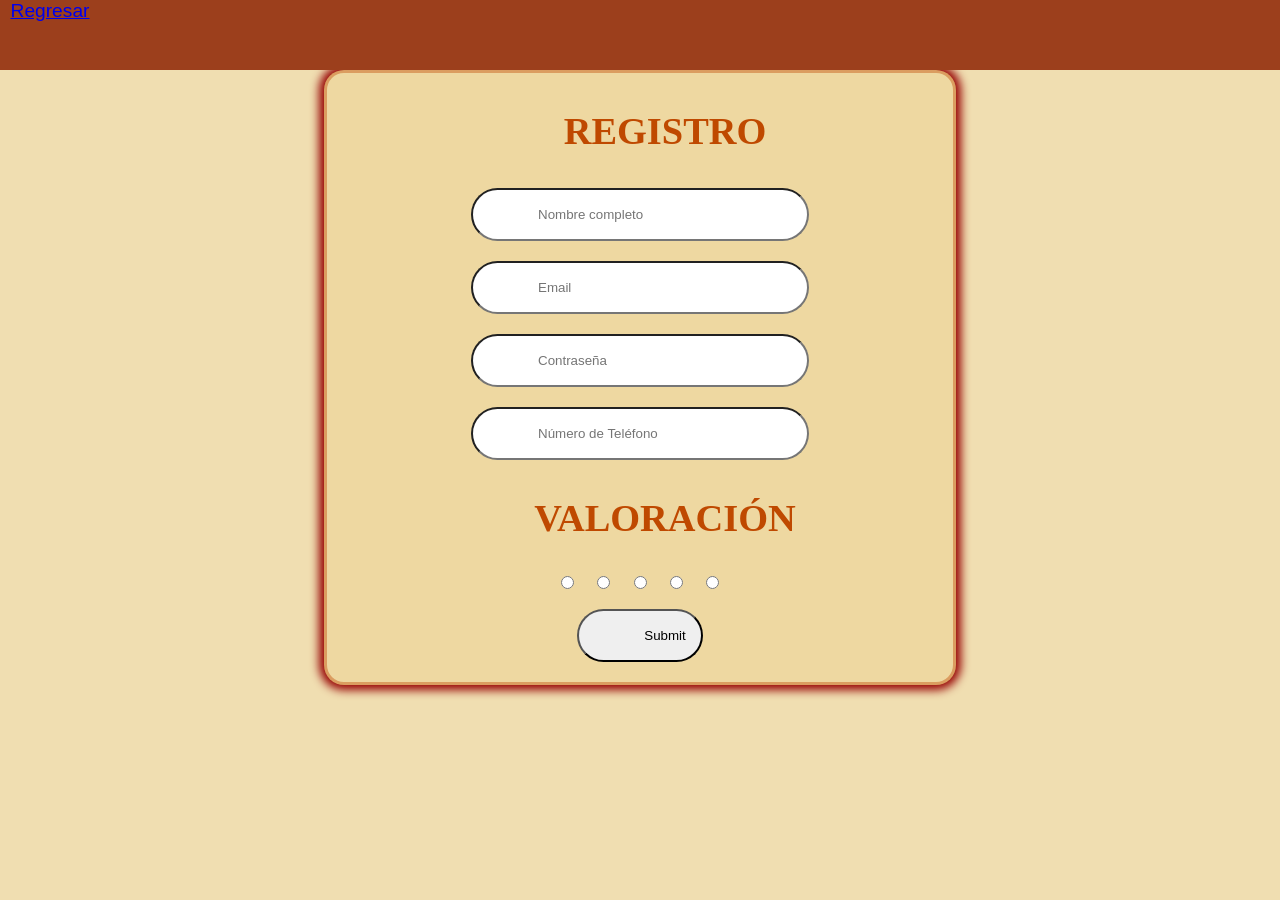
<file: AAFORMULARIO.html>
<!DOCTYPE html>
<html>
    <head>
        <title>REGISTRO</title>
        <link rel="stylesheet" href="estilo copy.css">
        <link rel="preconnect" href="https://fonts.googleapis.com">
        <link rel="preconnect" href="https://fonts.gstatic.com" crossorigin>
        <link href="https://fonts.googleapis.com/css2?family=Luxurious+Roman&display=swap" rel="stylesheet">

    </head>

    <BODY>


        

        <div class="contfor">
            <h1 class="registro">REGISTRO</h1>
        <form>

            <input class="formulario" type="text" placeholder="Nombre completo"><br>
            <input class="formulario" type="email" placeholder="Email"> <br>
            <input class="formulario" type="password" required minlength="6" placeholder="Contraseña"> <br>
           <input class="formulario" type="tel" placeholder="Número de Teléfono">
                                    
       

         </form>  

         
         <h1 class="registro">VALORACIÓN</h1>

         
            <form>
            <span>
            <input class="cal" type="radio">  <input class="cal" type="radio"> <input class="cal" type="radio"> <input class="cal" type="radio"> <input class="cal" type="radio">
            </span>
            <br><input class="submit" type="submit">
            </form>
        </div>


                <div class="barraSuperior">

                    <div class="barracont inicio text">
                        <a href="index.html">Regresar</a>
                    </div>

                  


                </div>





    </BODY>
</file>
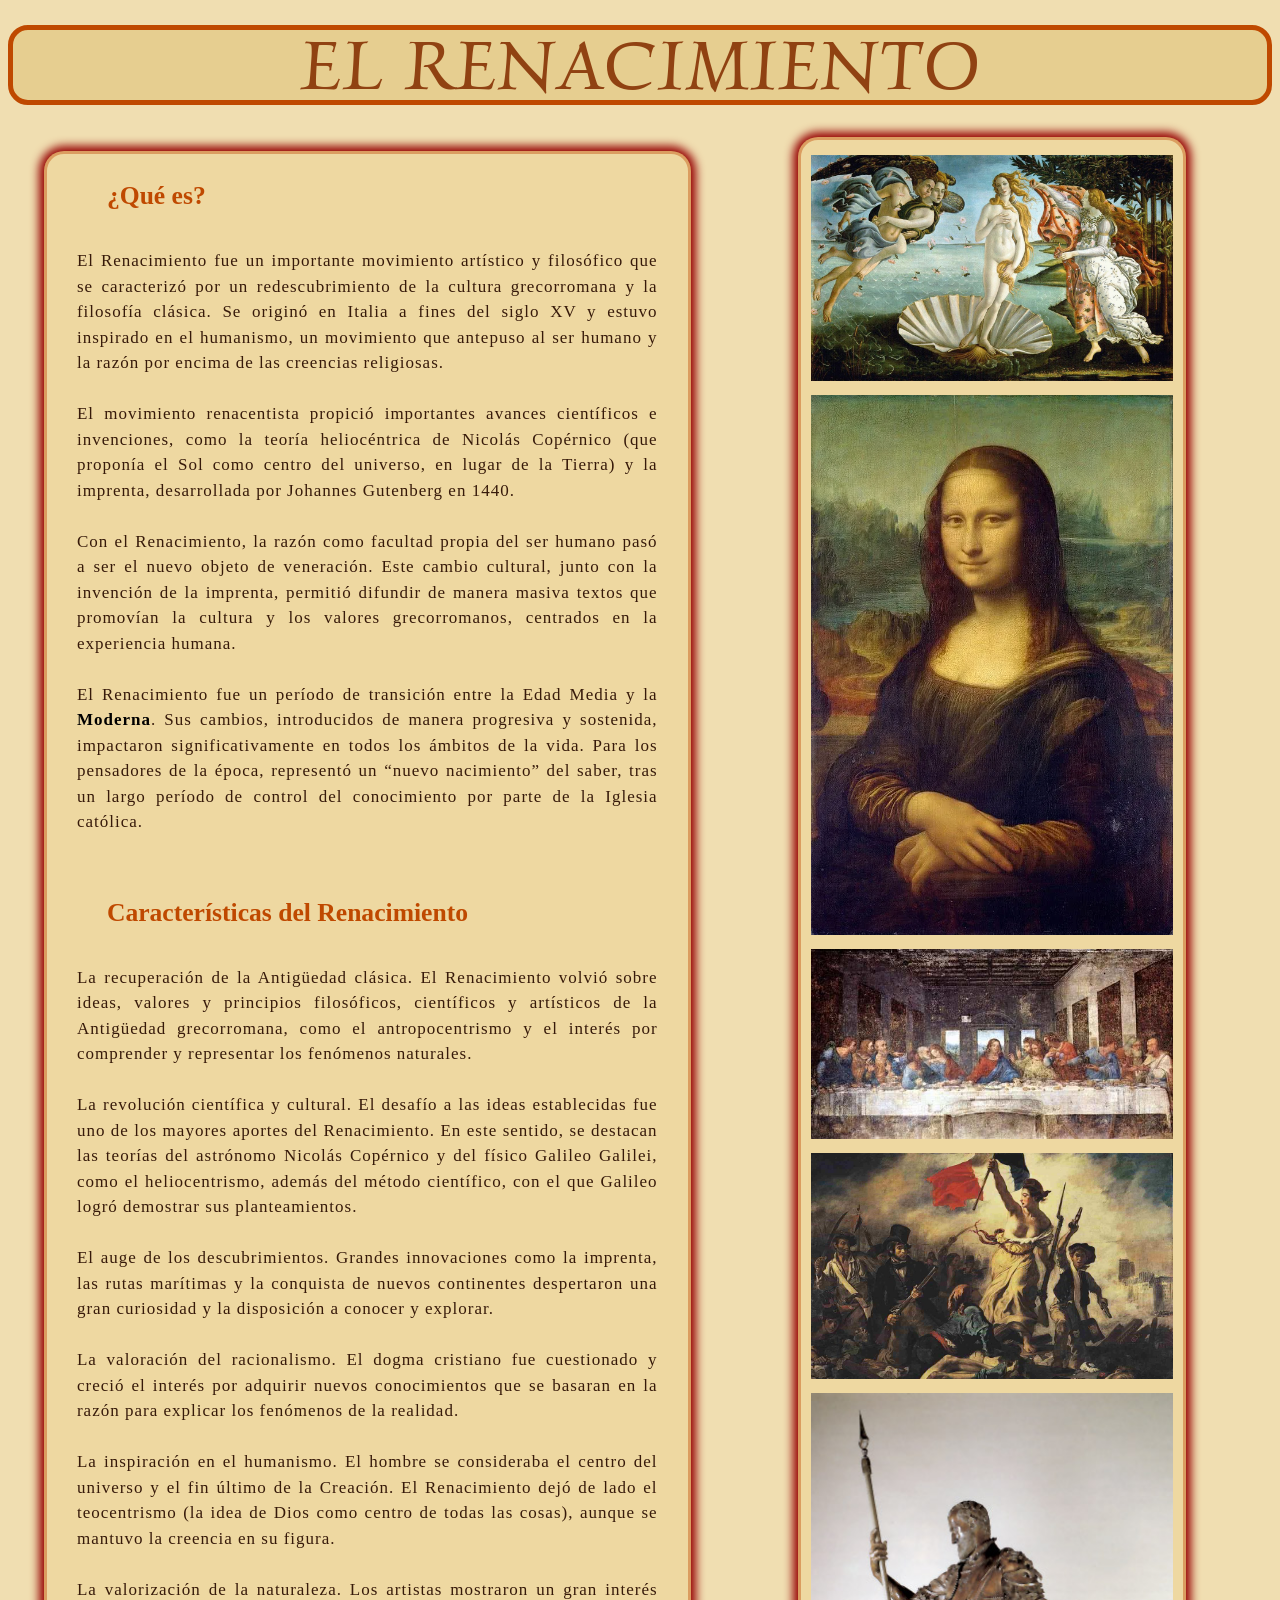
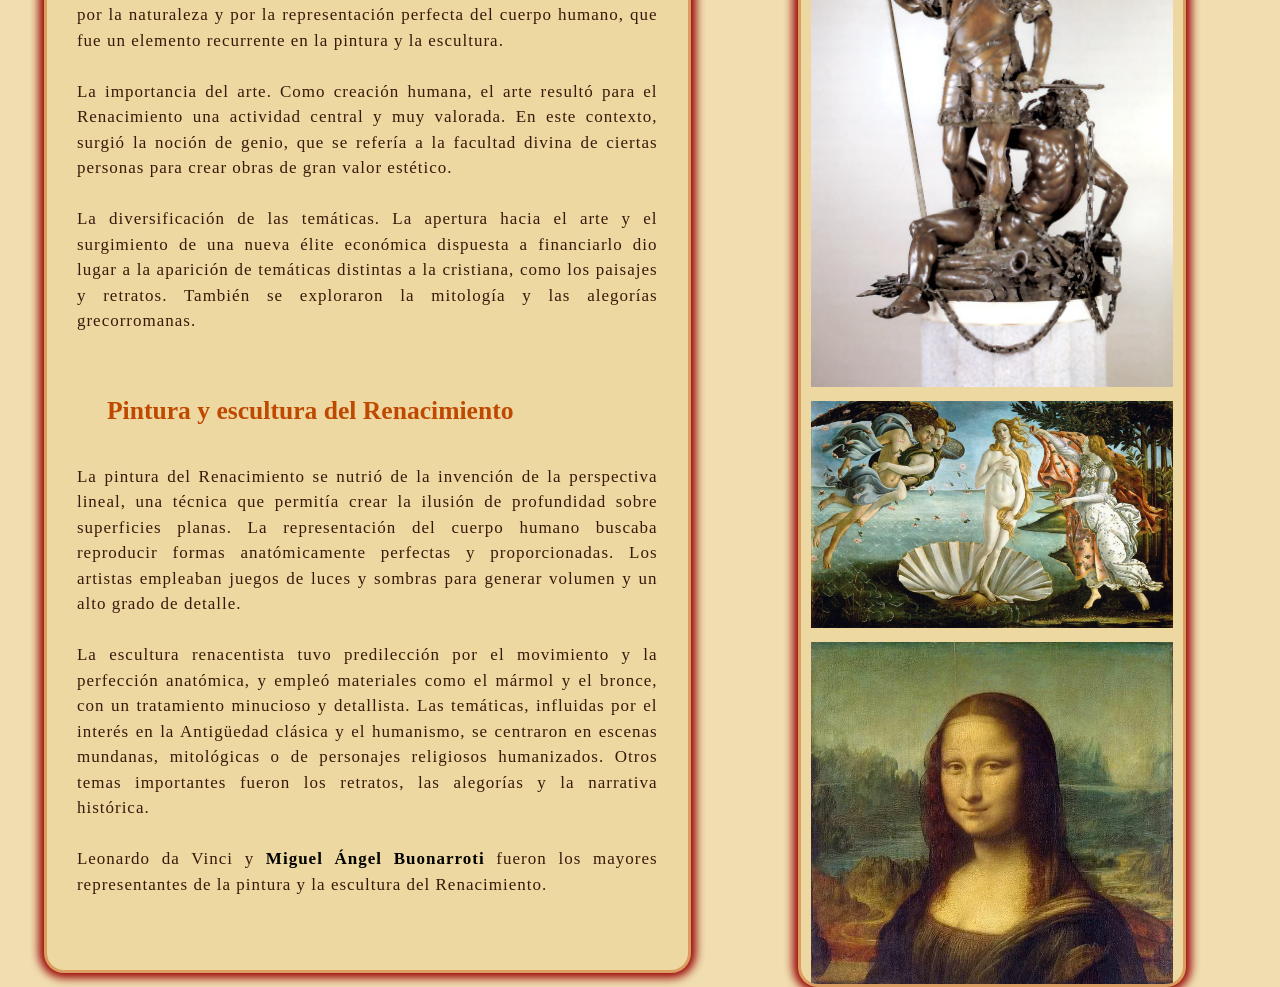
<file: B.Renacimiento.html>
<!DOCTYPE html>
<head>
    <title>Renacimiento</title>
        <link rel="stylesheet" href="estilo copy.css">
        <link rel="preconnect" href="https://fonts.googleapis.com">
        <link rel="preconnect" href="https://fonts.gstatic.com" crossorigin>
        <link href="https://fonts.googleapis.com/css2?family=Luxurious+Roman&display=swap" rel="stylesheet">
</head>
<body>
    <p class="titulito" style="margin-top: 2%;">EL RENACIMIENTO</p>
    <div class="CONTENEDORGRANDE">
        <div class="contenedor">
        <h1>¿Qué es?</h1>   
            <p style="line-height: 1.5" class="pp">El Renacimiento fue un importante movimiento artístico y filosófico que se caracterizó por un redescubrimiento de la cultura grecorromana y la filosofía clásica. Se originó en Italia a fines del siglo XV y estuvo inspirado en el humanismo, un movimiento que antepuso al ser humano y la razón por encima de las creencias religiosas.
                
            <br><br>El movimiento renacentista propició importantes avances científicos e invenciones, como la teoría heliocéntrica de Nicolás Copérnico (que proponía el Sol como centro del universo, en lugar de la Tierra) y la imprenta, desarrollada por Johannes Gutenberg en 1440.

            <br><br>Con el Renacimiento, la razón como facultad propia del ser humano pasó a ser el nuevo objeto de veneración. Este cambio cultural, junto con la invención de la imprenta, permitió difundir de manera masiva textos que promovían la cultura y los valores grecorromanos, centrados en la experiencia humana.

            <br><br>El Renacimiento fue un período de transición entre la Edad Media y la <a style="text-decoration: none; font-weight: bold; color: black;" href="index.html">Moderna</a>. Sus cambios, introducidos de manera progresiva y sostenida, impactaron significativamente en todos los ámbitos de la vida. Para los pensadores de la época, representó un “nuevo nacimiento” del saber, tras un largo período de control del conocimiento por parte de la Iglesia católica.<br><br>
            </p>


        <h1>Características del Renacimiento</h1>
        <p style="line-height: 1.5" class="pp">
            La recuperación de la Antigüedad clásica. El Renacimiento volvió sobre ideas, valores y principios filosóficos, científicos y artísticos de la Antigüedad grecorromana, como el antropocentrismo y el interés por comprender y representar los fenómenos naturales.
            <br><br>La revolución científica y cultural. El desafío a las ideas establecidas fue uno de los mayores aportes del Renacimiento. En este sentido, se destacan las teorías del astrónomo Nicolás Copérnico y del físico Galileo Galilei, como el heliocentrismo, además del método científico, con el que Galileo logró demostrar sus planteamientos.
            <br><br>El auge de los descubrimientos. Grandes innovaciones como la imprenta, las rutas marítimas y la conquista de nuevos continentes despertaron una gran curiosidad y la disposición a conocer y explorar.
            <br><br>La valoración del racionalismo. El dogma cristiano fue cuestionado y creció el interés por adquirir nuevos conocimientos que se basaran en la razón para explicar los fenómenos de la realidad.
            <br><br>La inspiración en el humanismo. El hombre se consideraba el centro del universo y el fin último de la Creación. El Renacimiento dejó de lado el teocentrismo (la idea de Dios como centro de todas las cosas), aunque se mantuvo la creencia en su figura.
            <br><br>La valorización de la naturaleza. Los artistas mostraron un gran interés por la naturaleza y por la representación perfecta del cuerpo humano, que fue un elemento recurrente en la pintura y la escultura.
            <br><br>La importancia del arte. Como creación humana, el arte resultó para el Renacimiento una actividad central y muy valorada. En este contexto, surgió la noción de genio, que se refería a la facultad divina de ciertas personas para crear obras de gran valor estético.
            <br><br>La diversificación de las temáticas. La apertura hacia el arte y el surgimiento de una nueva élite económica dispuesta a financiarlo dio lugar a la aparición de temáticas distintas a la cristiana, como los paisajes y retratos. También se exploraron la mitología y las alegorías grecorromanas.<br><br>
        </p>

        <h1>Pintura y escultura del Renacimiento</h1>
        <p style="line-height: 1.5" class="pp">
            La pintura del Renacimiento se nutrió de la invención de la perspectiva lineal, una técnica que permitía crear la ilusión de profundidad sobre superficies planas. La representación del cuerpo humano buscaba reproducir formas anatómicamente perfectas y proporcionadas. Los artistas empleaban juegos de luces y sombras para generar volumen y un alto grado de detalle.

            <br><br>La escultura renacentista tuvo predilección por el movimiento y la perfección anatómica, y empleó materiales como el mármol y el bronce, con un tratamiento minucioso y detallista. Las temáticas, influidas por el interés en la Antigüedad clásica y el humanismo, se centraron en escenas mundanas, mitológicas o de personajes religiosos humanizados. Otros temas importantes fueron los retratos, las alegorías y la narrativa histórica. 

            <br><br>Leonardo da Vinci y <a style="text-decoration: none; font-weight: bold; color: black;" href="BCD. Miguel Ángel.html">Miguel Ángel Buonarroti</a> fueron los mayores representantes de la pintura y la escultura del Renacimiento.<br><br>
        </p>

        </div>

        <div id="contenecarrusell" class="contenecarru">

                    <div class="verticalcarrusel">
               <i id="popUpVenus" style="cursor: pointer;"><img  src="VENUS.jpg" ></i>
              <i id="popUpMonalisa" style="cursor: pointer;">  <img src="MONALISA.webp"></i>
               <i id="popUpEdadmodern" style="cursor: pointer;"> <img src="CENA.webp" ></i>
               <i id="popUpRev" style="cursor: pointer;"> <img src="REV.jpg"></i>
               <i id="popUpEsculturamod" style="cursor: pointer;"> <img src="ESCULTURAMOD.jpg"></i>

                     
       
            </div>


                <div id="ventana" class="popup">

                    <div class="contenedorPopUp" id="pop1">
                        <h1 class="h1popup" id="h1pop1">EL NACIMIENTO DE VENUS</h1>
                        <p class="ppopup" id="pp1">
                            El cuadro El nacimiento de Venus o La nascita di Venere de Sandro Botticelli fue pintado entre los años 1482 y 1485, en pleno contexto histórico del <a style="text-decoration: none; font-weight: bold; color: black;" href="B.Renacimiento.html">Renacimiento</a>. Se trata del primer cuadro en tela pintado en Tuscania, Italia. La obra mide aproximadamente 1,80 metros de alto y 2,75 metros de largo y se encuentra actualmente en el Museo Uffizi en Florencia, Italia.

                            <br><br>El nacimiento de Venus se inscribe en la sensibilidad propia del Renacimiento, tiempo en que se renovó la representación de los mitos de la Antigüedad Clásica, en los cuales los renacentistas encontraban verdades escondidas sobre la naturaleza humana. Esto significó una verdadera defensa del humanismo antropocéntrico frente al teocentrismo del pasado.
                        </p>
                        <div class="cerrarPopUp" id="closepopup">x</div>
                    </div>

                </div>


                <div id="ventana2" class="popup">

                    <div class="contenedorPopUp" id="pop2">
                        <h1 class="h1popup" id="h1pop2">MONALISA</h1>
                        <p class="ppopup" id="pp2">La Gioconda fue elaborada por Leonardo entre 1503 y 1519. La tesis más aceptada sugiere que se trata de un encargo del mercader de telas Francesco del Giocondo. Como era común en da Vinci, nunca dio por concluido el cuadro, de manera que se negó a entregarlo y estuvo en su posesión hasta el final de sus días.

                            <br><br>Solo después de su muerte, o quizá poco antes de morir, el cuadro fue adquirido por el rey Francisco I de Francia en pleno siglo XVI, quien llegó a pagar doce mil francos por ella. Tras la muerte de Francisco I, la obra fue destinada a Fontainebleau, luego a París y, por último, a Versalles. Después de la Revolución francesa, al considerarla parte del tesoro del Estado francés, fue entregada a la custodia del Museo del Louvre en 1797.

                            </p>
                        <div class="cerrarPopUp" id="closepopup2">x</div>
                    </div>

                </div>

                
                <div id="ventana3" class="popup">

                    <div class="contenedorPopUp" id="pop3">
                        <h1 class="h1popup" id="h1pop3">LA ÚLTIMA CENA</h1>
                        <p class="ppopup" id="pp3">El historiador de arte Ernst Gombrich afirma que en esta obra Da Vinci no temió hacer la correcciones de dibujo necesarias para dotarla de total naturalismo y verosimilitud. Esto era algo poco visto en la pintura mural precedente, caracterizada por sacrificar deliberadamente la corrección del dibujo en función de otros elementos. Fue justamente esa la intención al mezclar la pintura al temple y el óleo.

                            <br><br>En su versión de la última cena, Leonardo quiso mostrar el momento exacto en que Jesús declara la traición de uno de los presentes (Jn 13, 21-31). La conmoción se puede apreciar en el dinamismo de los personajes que, en lugar de permanecer inertes, reaccionan enérgicamente ante el anuncio.

                            <br><br>Así, introduce este tipo de dramatismo y tensión entre los personajes, cosa nada habitual en el arte del periodo. De todos modos, el dinamismo no le impide lograr que la composición goce de gran armonía, serenidad y equilibrio, con lo que preserva los valores estéticos del Renacimiento.</p>
                        <div class="cerrarPopUp" id="closepopup3">x</div>
                    </div>

                </div>

                <div id="ventana4" class="popup">

                    <div class="contenedorPopUp" id="pop4">
                        <h1 class="h1popup" id="h1pop4">LA LIBERTAD GUIANDO AL PUEBLO</h1>
                        <p class="ppopup" id="pp4">
                            Esta pintura fue realizada en 1830 por el artista francés Eugène Delacroix. Representa la Revolución de Julio de 1830 en Francia, un levantamiento popular que ocurrió en París contra el rey Carlos X. El pueblo se rebeló debido a decisiones del rey que limitaban la libertad de prensa y fortalecían el poder absoluto de la monarquía.
                            <br><br>La obra muestra a una mujer que simboliza la Libertad, guiando al pueblo sobre las barricadas. Ella sostiene la bandera de Francia y avanza con firmeza, representando la lucha por los derechos y la justicia. A su alrededor aparecen personas de diferentes clases sociales, lo que simboliza la unión del pueblo en la lucha por la libertad.
                            <br><br>Es una obra del Romanticismo, movimiento artístico que destacaba la emoción, el heroísmo y la lucha por ideales como la libertad.</p>
                        <div class="cerrarPopUp" id="closepopup4">x</div>
                    </div>

                </div>


                <div id="ventana5" class="popup">

                    <div class="contenedorPopUp" id="pop5">
                        <h1 class="h1popup" id="h1pop5">CARLOS V Y EL FUROR</h1>
                        <p class="ppopup" id="pp5">
                            Esta escultura fue pintada en 1548 por el artista italiano Tiziano Vecellio (Tiziano). Representa al emperador Carlos V después de su victoria en la Batalla de Mühlberg (1547), cuando derrotó a los príncipes protestantes del Sacro Imperio Romano Germánico. En esa época, Europa estaba marcada por conflictos religiosos entre católicos y protestantes.
                            <br><br>En la pintura, Carlos V aparece dominando al “Furor”, una figura que simboliza la violencia, el caos y la rebeldía. El emperador se muestra firme y victorioso, representando el orden y la autoridad. La obra transmite la idea de que el poder imperial controla el desorden y protege la unidad del Imperio.

                            <br><br>Es una obra del Renacimiento que busca exaltar la figura del gobernante como líder fuerte y defensor de la estabilidad política y religiosa.
                       
                        </p>
                        <div class="cerrarPopUp" id="closepopup5">x</div>
                    </div>

                </div>

    </div>

    


     <script src="aaboton.js"></script>
</body>
</file>
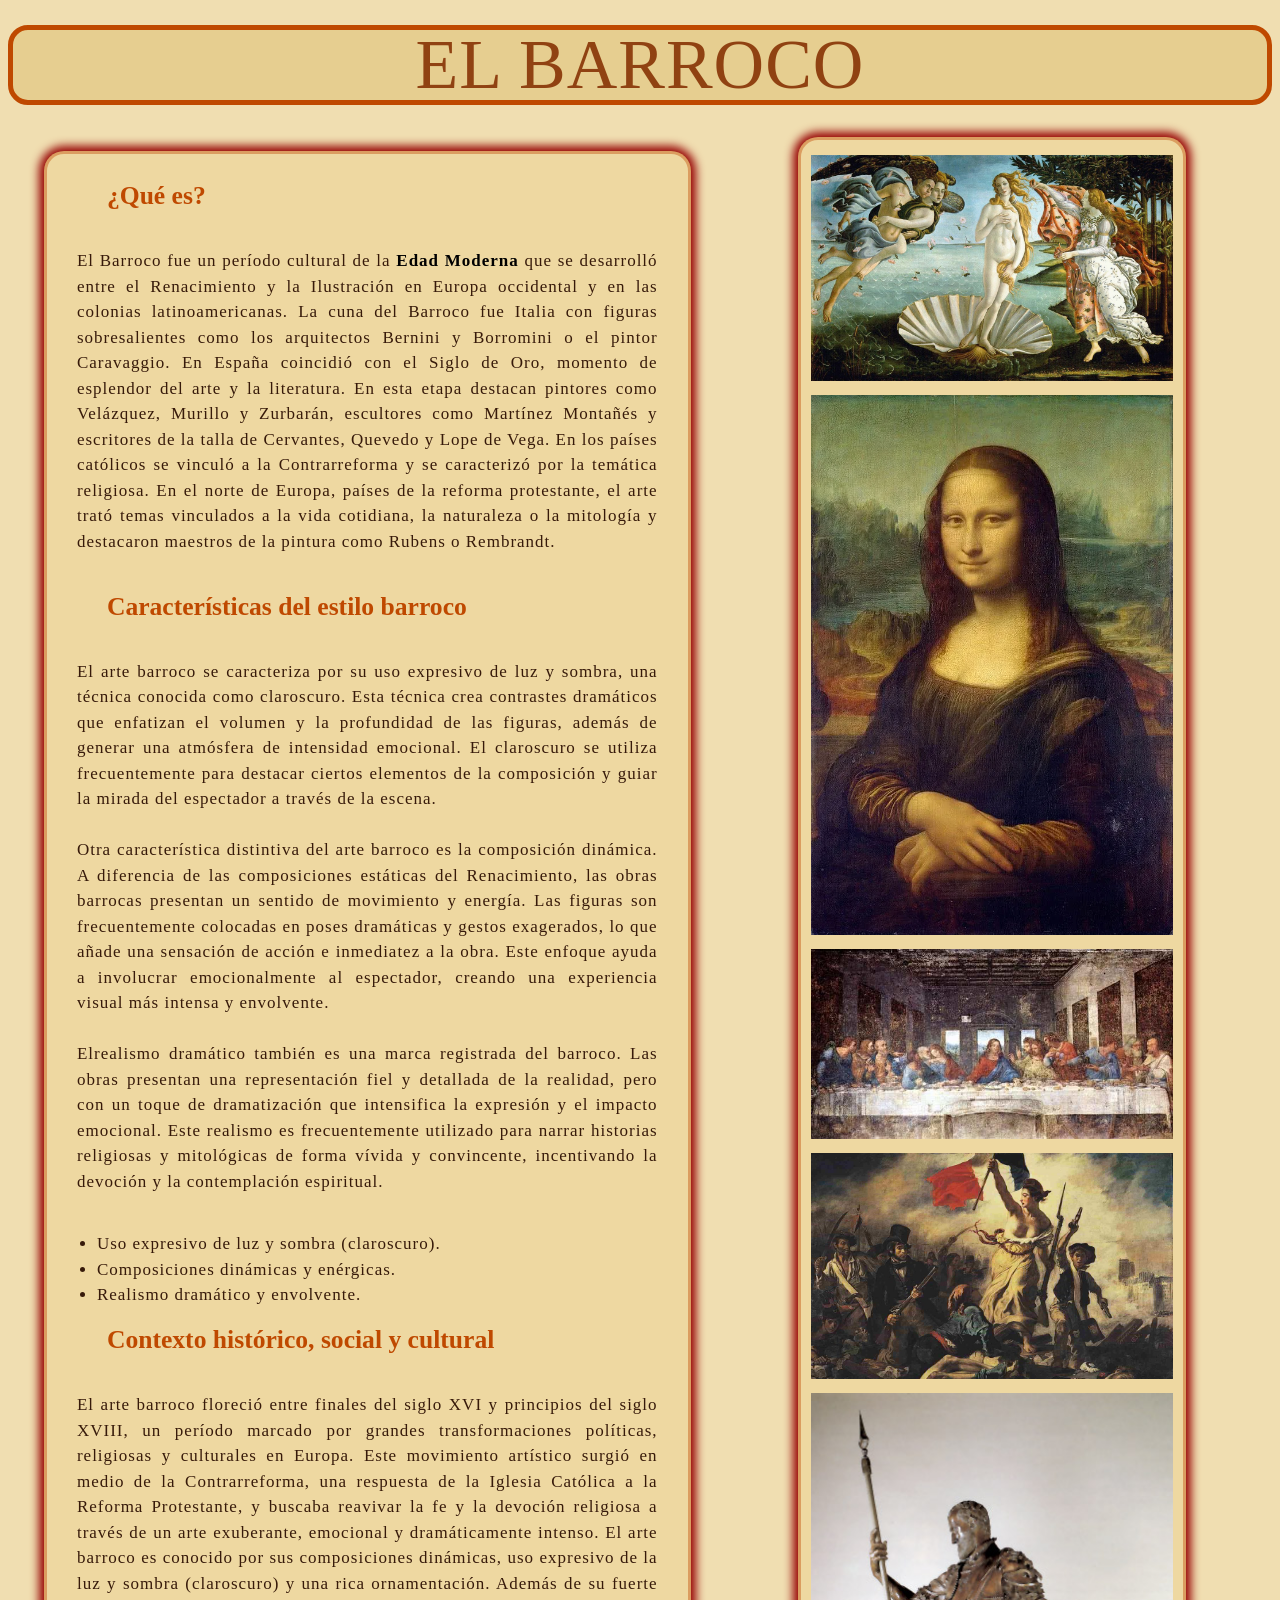
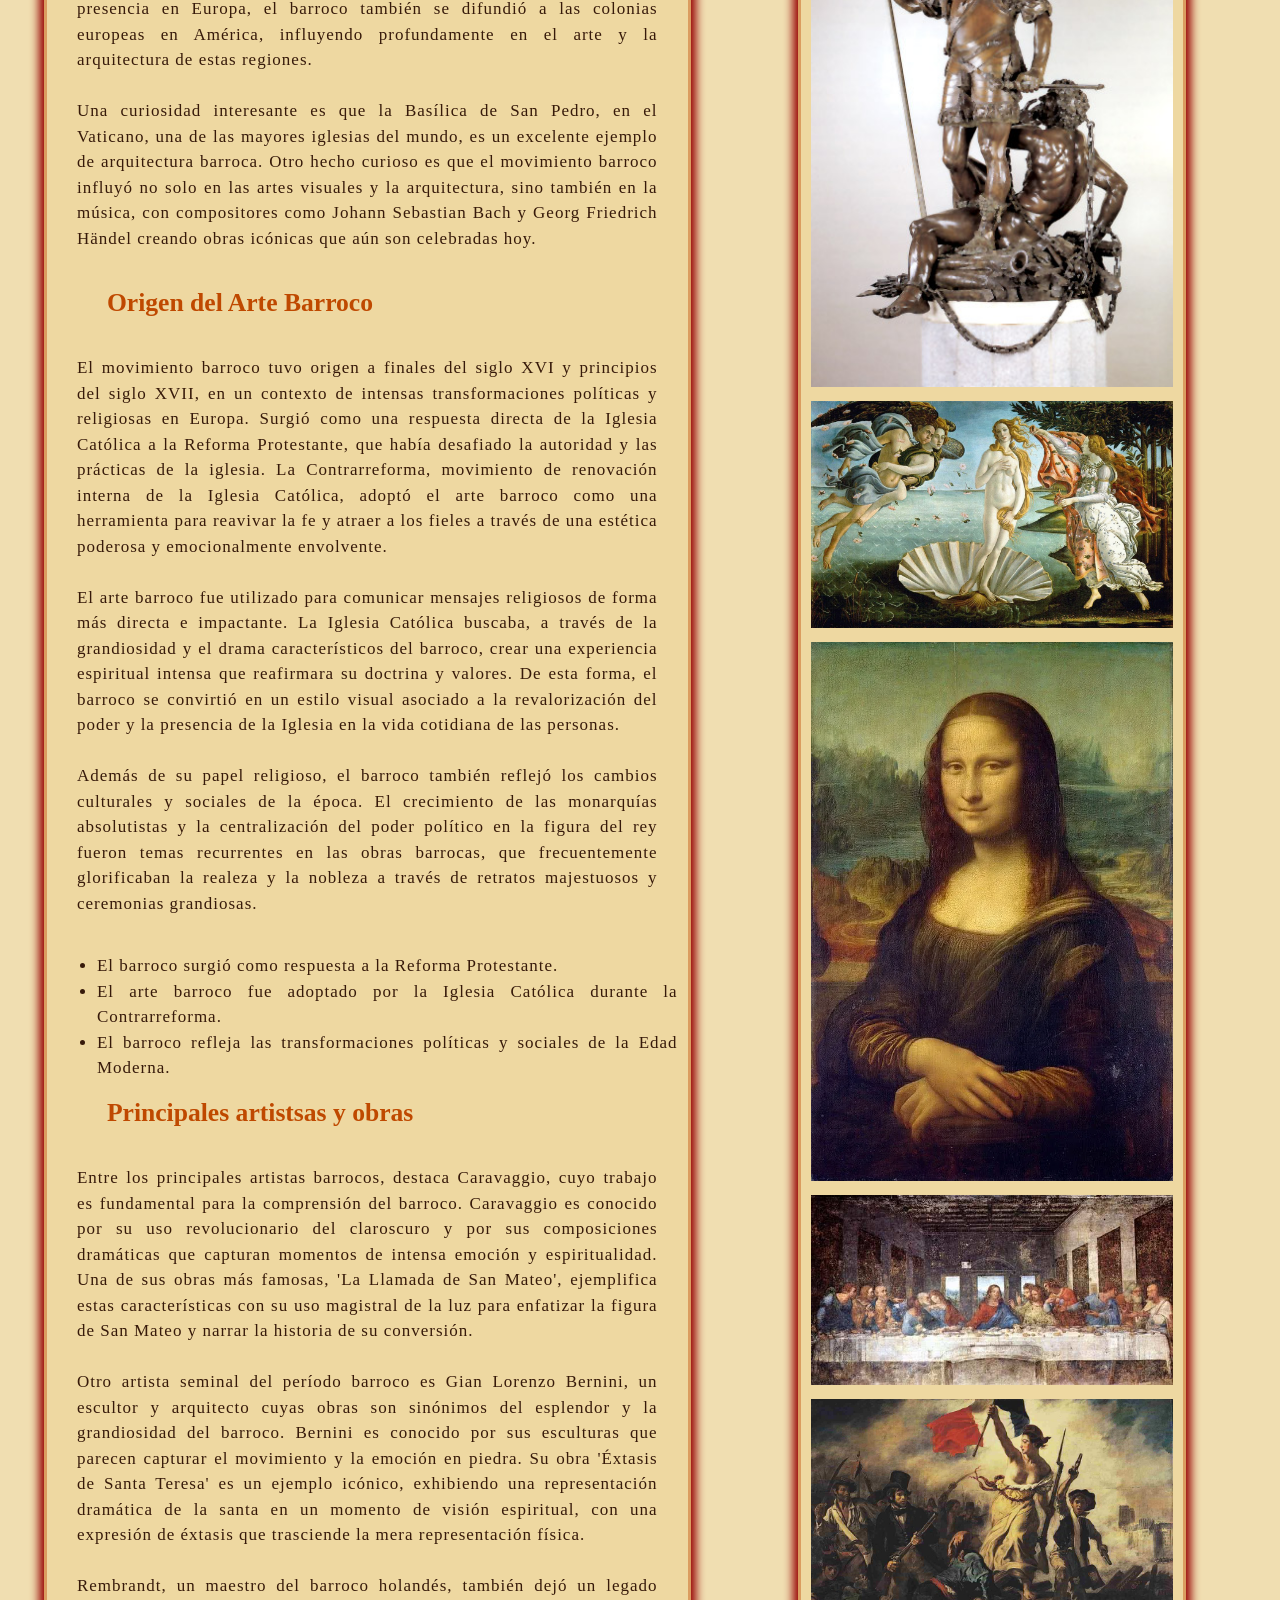
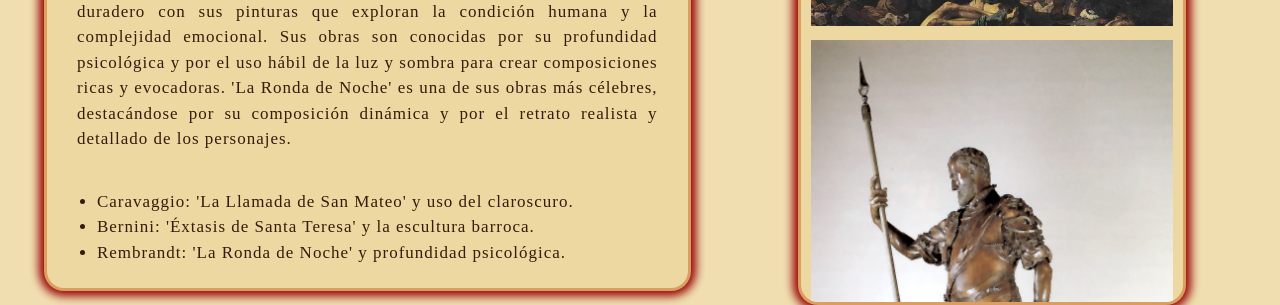
<file: C.Barroco.html>
<!DOCTYPE html>
<head>
    <title>Barroco</title>
    <link rel="stylesheet" href="estilo copy.css">
</head>
<body>
    <p class="titulito" style="margin-top: 2%;">EL BARROCO</p>


    <div class="CONTENEDORGRANDE" >

      <div class="contenedor">
        <h1>¿Qué es?</h1>

        <p style="line-height: 1.5" class="pp" >
          El Barroco fue un período cultural de la <a style="text-decoration: none; font-weight: bold; color: black;" href="index.html">Edad Moderna</a> que se desarrolló entre el Renacimiento y la Ilustración en
          Europa occidental y en las colonias latinoamericanas. La cuna del Barroco fue Italia con figuras sobresalientes como
          los arquitectos Bernini y Borromini o el pintor Caravaggio. En España coincidió con el Siglo de Oro, momento de
          esplendor del arte y la literatura. En esta etapa destacan pintores como Velázquez, Murillo y Zurbarán, escultores
          como Martínez Montañés y escritores de la talla de Cervantes, Quevedo y Lope de Vega. En los países católicos se
          vinculó a la Contrarreforma y se caracterizó por la temática religiosa. En el norte de Europa, países de la reforma
          protestante, el arte trató temas vinculados a la vida cotidiana, la naturaleza o la mitología y destacaron maestros de
          la pintura como Rubens o Rembrandt.
        </p>

           <h1>Características del estilo barroco</h1>
           <p style="line-height: 1.5" class="pp">
            El arte barroco se caracteriza por su uso expresivo de luz y sombra, una técnica conocida como claroscuro. Esta técnica crea contrastes dramáticos que enfatizan el volumen y la profundidad de las figuras, además de generar una atmósfera de intensidad emocional. El claroscuro se utiliza frecuentemente para destacar ciertos elementos de la composición y guiar la mirada del espectador a través de la escena.

            <br><br>Otra característica distintiva del arte barroco es la composición dinámica. A diferencia de las composiciones estáticas del Renacimiento, las obras barrocas presentan un sentido de movimiento y energía. Las figuras son frecuentemente colocadas en poses dramáticas y gestos exagerados, lo que añade una sensación de acción e inmediatez a la obra. Este enfoque ayuda a involucrar emocionalmente al espectador, creando una experiencia visual más intensa y envolvente.

           <br><br> Elrealismo dramático también es una marca registrada del barroco. Las obras presentan una representación fiel y detallada de la realidad, pero con un toque de dramatización que intensifica la expresión y el impacto emocional. Este realismo es frecuentemente utilizado para narrar historias religiosas y mitológicas de forma vívida y convincente, incentivando la devoción y la contemplación espiritual.
            
           <ul>
             <li>Uso expresivo de luz y sombra (claroscuro).</li>

             <li>Composiciones dinámicas y enérgicas.</li>

            <li> Realismo dramático y envolvente.</li>
            </ul>
          </p>

          <h1>Contexto histórico, social y cultural</h1>
          <p style="line-height: 1.5" class="pp">
            El arte barroco floreció entre finales del siglo XVI y principios del siglo XVIII, un período marcado por grandes transformaciones políticas, religiosas y culturales en Europa. Este movimiento artístico surgió en medio de la Contrarreforma, una respuesta de la Iglesia Católica a la Reforma Protestante, y buscaba reavivar la fe y la devoción religiosa a través de un arte exuberante, emocional y dramáticamente intenso. El arte barroco es conocido por sus composiciones dinámicas, uso expresivo de la luz y sombra (claroscuro) y una rica ornamentación. Además de su fuerte presencia en Europa, el barroco también se difundió a las colonias europeas en América, influyendo profundamente en el arte y la arquitectura de estas regiones.

            <br><br>Una curiosidad interesante es que la Basílica de San Pedro, en el Vaticano, una de las mayores iglesias del mundo, es un excelente ejemplo de arquitectura barroca. Otro hecho curioso es que el movimiento barroco influyó no solo en las artes visuales y la arquitectura, sino también en la música, con compositores como Johann Sebastian Bach y Georg Friedrich Händel creando obras icónicas que aún son celebradas hoy.
        
          </p>



            <h1>Origen del Arte Barroco</h1>
            <p style="line-height: 1.5" class="pp">
              El movimiento barroco tuvo origen a finales del siglo XVI y principios del siglo XVII, en un contexto de intensas transformaciones políticas y religiosas en Europa. Surgió como una respuesta directa de la Iglesia Católica a la Reforma Protestante, que había desafiado la autoridad y las prácticas de la iglesia. La Contrarreforma, movimiento de renovación interna de la Iglesia Católica, adoptó el arte barroco como una herramienta para reavivar la fe y atraer a los fieles a través de una estética poderosa y emocionalmente envolvente.

              <br><br>El arte barroco fue utilizado para comunicar mensajes religiosos de forma más directa e impactante. La Iglesia Católica buscaba, a través de la grandiosidad y el drama característicos del barroco, crear una experiencia espiritual intensa que reafirmara su doctrina y valores. De esta forma, el barroco se convirtió en un estilo visual asociado a la revalorización del poder y la presencia de la Iglesia en la vida cotidiana de las personas.

              <br><br>Además de su papel religioso, el barroco también reflejó los cambios culturales y sociales de la época. El crecimiento de las monarquías absolutistas y la centralización del poder político en la figura del rey fueron temas recurrentes en las obras barrocas, que frecuentemente glorificaban la realeza y la nobleza a través de retratos majestuosos y ceremonias grandiosas.

             <ul>
              <li> El barroco surgió como respuesta a la Reforma Protestante.</li>

              <li>El arte barroco fue adoptado por la Iglesia Católica durante la Contrarreforma.</li>

              <li>El barroco refleja las transformaciones políticas y sociales de la Edad Moderna.</li>
             </ul>
            </p>


            <h1>Principales artistsas y obras</h1>
            <p style="line-height: 1.5" class="pp">
              Entre los principales artistas barrocos, destaca Caravaggio, cuyo trabajo es fundamental para la comprensión del barroco. Caravaggio es conocido por su uso revolucionario del claroscuro y por sus composiciones dramáticas que capturan momentos de intensa emoción y espiritualidad. Una de sus obras más famosas, 'La Llamada de San Mateo', ejemplifica estas características con su uso magistral de la luz para enfatizar la figura de San Mateo y narrar la historia de su conversión.

              <br><br>Otro artista seminal del período barroco es Gian Lorenzo Bernini, un escultor y arquitecto cuyas obras son sinónimos del esplendor y la grandiosidad del barroco. Bernini es conocido por sus esculturas que parecen capturar el movimiento y la emoción en piedra. Su obra 'Éxtasis de Santa Teresa' es un ejemplo icónico, exhibiendo una representación dramática de la santa en un momento de visión espiritual, con una expresión de éxtasis que trasciende la mera representación física.

              <br><br>Rembrandt, un maestro del barroco holandés, también dejó un legado duradero con sus pinturas que exploran la condición humana y la complejidad emocional. Sus obras son conocidas por su profundidad psicológica y por el uso hábil de la luz y sombra para crear composiciones ricas y evocadoras. 'La Ronda de Noche' es una de sus obras más célebres, destacándose por su composición dinámica y por el retrato realista y detallado de los personajes.

              <ul>
              <li>Caravaggio: 'La Llamada de San Mateo' y uso del claroscuro.</li>

             <li> Bernini: 'Éxtasis de Santa Teresa' y la escultura barroca.</li>

              <li>Rembrandt: 'La Ronda de Noche' y profundidad psicológica.</li>
              </ul>
            </p>




      </div>


      <div id="contenecarrusell" class="contenecarru">

                    <div class="verticalcarrusel">
               <i id="popUpVenus" style="cursor: pointer;"><img  src="VENUS.jpg" ></i>
              <i id="popUpMonalisa" style="cursor: pointer;">  <img src="MONALISA.webp"></i>
               <i id="popUpEdadmodern" style="cursor: pointer;"> <img src="CENA.webp" ></i>
               <i id="popUpRev" style="cursor: pointer;"> <img src="REV.jpg"></i>
               <i id="popUpEsculturamod" style="cursor: pointer;"> <img src="ESCULTURAMOD.jpg"></i>

                     
       
            </div>


                <div id="ventana" class="popup">

                    <div class="contenedorPopUp" id="pop1">
                        <h1 class="h1popup" id="h1pop1">EL NACIMIENTO DE VENUS</h1>
                        <p class="ppopup" id="pp1">
                            El cuadro El nacimiento de Venus o La nascita di Venere de Sandro Botticelli fue pintado entre los años 1482 y 1485, en pleno contexto histórico del <a style="text-decoration: none; font-weight: bold; color: black;" href="B.Renacimiento.html">Renacimiento</a>. Se trata del primer cuadro en tela pintado en Tuscania, Italia. La obra mide aproximadamente 1,80 metros de alto y 2,75 metros de largo y se encuentra actualmente en el Museo Uffizi en Florencia, Italia.

                            <br><br>El nacimiento de Venus se inscribe en la sensibilidad propia del Renacimiento, tiempo en que se renovó la representación de los mitos de la Antigüedad Clásica, en los cuales los renacentistas encontraban verdades escondidas sobre la naturaleza humana. Esto significó una verdadera defensa del humanismo antropocéntrico frente al teocentrismo del pasado.
                        </p>
                        <div class="cerrarPopUp" id="closepopup">x</div>
                    </div>

                </div>


                <div id="ventana2" class="popup">

                    <div class="contenedorPopUp" id="pop2">
                        <h1 class="h1popup" id="h1pop2">MONALISA</h1>
                        <p class="ppopup" id="pp2">La Gioconda fue elaborada por Leonardo entre 1503 y 1519. La tesis más aceptada sugiere que se trata de un encargo del mercader de telas Francesco del Giocondo. Como era común en da Vinci, nunca dio por concluido el cuadro, de manera que se negó a entregarlo y estuvo en su posesión hasta el final de sus días.

                            <br><br>Solo después de su muerte, o quizá poco antes de morir, el cuadro fue adquirido por el rey Francisco I de Francia en pleno siglo XVI, quien llegó a pagar doce mil francos por ella. Tras la muerte de Francisco I, la obra fue destinada a Fontainebleau, luego a París y, por último, a Versalles. Después de la Revolución francesa, al considerarla parte del tesoro del Estado francés, fue entregada a la custodia del Museo del Louvre en 1797.

                            </p>
                        <div class="cerrarPopUp" id="closepopup2">x</div>
                    </div>

                </div>

                
                <div id="ventana3" class="popup">

                    <div class="contenedorPopUp" id="pop3">
                        <h1 class="h1popup" id="h1pop3">LA ÚLTIMA CENA</h1>
                        <p class="ppopup" id="pp3">El historiador de arte Ernst Gombrich afirma que en esta obra Da Vinci no temió hacer la correcciones de dibujo necesarias para dotarla de total naturalismo y verosimilitud. Esto era algo poco visto en la pintura mural precedente, caracterizada por sacrificar deliberadamente la corrección del dibujo en función de otros elementos. Fue justamente esa la intención al mezclar la pintura al temple y el óleo.

                            <br><br>En su versión de la última cena, Leonardo quiso mostrar el momento exacto en que Jesús declara la traición de uno de los presentes (Jn 13, 21-31). La conmoción se puede apreciar en el dinamismo de los personajes que, en lugar de permanecer inertes, reaccionan enérgicamente ante el anuncio.

                            <br><br>Así, introduce este tipo de dramatismo y tensión entre los personajes, cosa nada habitual en el arte del periodo. De todos modos, el dinamismo no le impide lograr que la composición goce de gran armonía, serenidad y equilibrio, con lo que preserva los valores estéticos del Renacimiento.</p>
                        <div class="cerrarPopUp" id="closepopup3">x</div>
                    </div>

                </div>

                <div id="ventana4" class="popup">

                    <div class="contenedorPopUp" id="pop4">
                        <h1 class="h1popup" id="h1pop4">LA LIBERTAD GUIANDO AL PUEBLO</h1>
                        <p class="ppopup" id="pp4">
                            Esta pintura fue realizada en 1830 por el artista francés Eugène Delacroix. Representa la Revolución de Julio de 1830 en Francia, un levantamiento popular que ocurrió en París contra el rey Carlos X. El pueblo se rebeló debido a decisiones del rey que limitaban la libertad de prensa y fortalecían el poder absoluto de la monarquía.
                            <br><br>La obra muestra a una mujer que simboliza la Libertad, guiando al pueblo sobre las barricadas. Ella sostiene la bandera de Francia y avanza con firmeza, representando la lucha por los derechos y la justicia. A su alrededor aparecen personas de diferentes clases sociales, lo que simboliza la unión del pueblo en la lucha por la libertad.
                            <br><br>Es una obra del Romanticismo, movimiento artístico que destacaba la emoción, el heroísmo y la lucha por ideales como la libertad.</p>
                        <div class="cerrarPopUp" id="closepopup4">x</div>
                    </div>

                </div>


                <div id="ventana5" class="popup">

                    <div class="contenedorPopUp" id="pop5">
                        <h1 class="h1popup" id="h1pop5">CARLOS V Y EL FUROR</h1>
                        <p class="ppopup" id="pp5">
                            Esta escultura fue pintada en 1548 por el artista italiano Tiziano Vecellio (Tiziano). Representa al emperador Carlos V después de su victoria en la Batalla de Mühlberg (1547), cuando derrotó a los príncipes protestantes del Sacro Imperio Romano Germánico. En esa época, Europa estaba marcada por conflictos religiosos entre católicos y protestantes.
                            <br><br>En la pintura, Carlos V aparece dominando al “Furor”, una figura que simboliza la violencia, el caos y la rebeldía. El emperador se muestra firme y victorioso, representando el orden y la autoridad. La obra transmite la idea de que el poder imperial controla el desorden y protege la unidad del Imperio.

                            <br><br>Es una obra del Renacimiento que busca exaltar la figura del gobernante como líder fuerte y defensor de la estabilidad política y religiosa.
                       
                        </p>
                        <div class="cerrarPopUp" id="closepopup5">x</div>
                    </div>

                </div>



       <!--<div class="contenedor">

         <img class="img1" src="MENINAS.jpg" style="height: auto; width:100%; padding-bottom: 30px; padding-top: 30px;">
         <img class="img2" src="BARROCO.jpg" style="height: auto; width:100%; padding-bottom: 30px;">
         <img class="img3" src="BARROCOO.jpg" style="height: auto; width:100%; padding-bottom: 30px;">
        <img class="img4" src="JOVENPERLA.jpg" style="height: auto; width:100%; padding-bottom: 30px;">
        <img class="img5" src="JESUS.jpg" style="height: auto; width:100%; padding-bottom: 30px;">
      </div>
    -->


    </div>

    
     <script src="aaboton.js"></script>
</body>
</file>
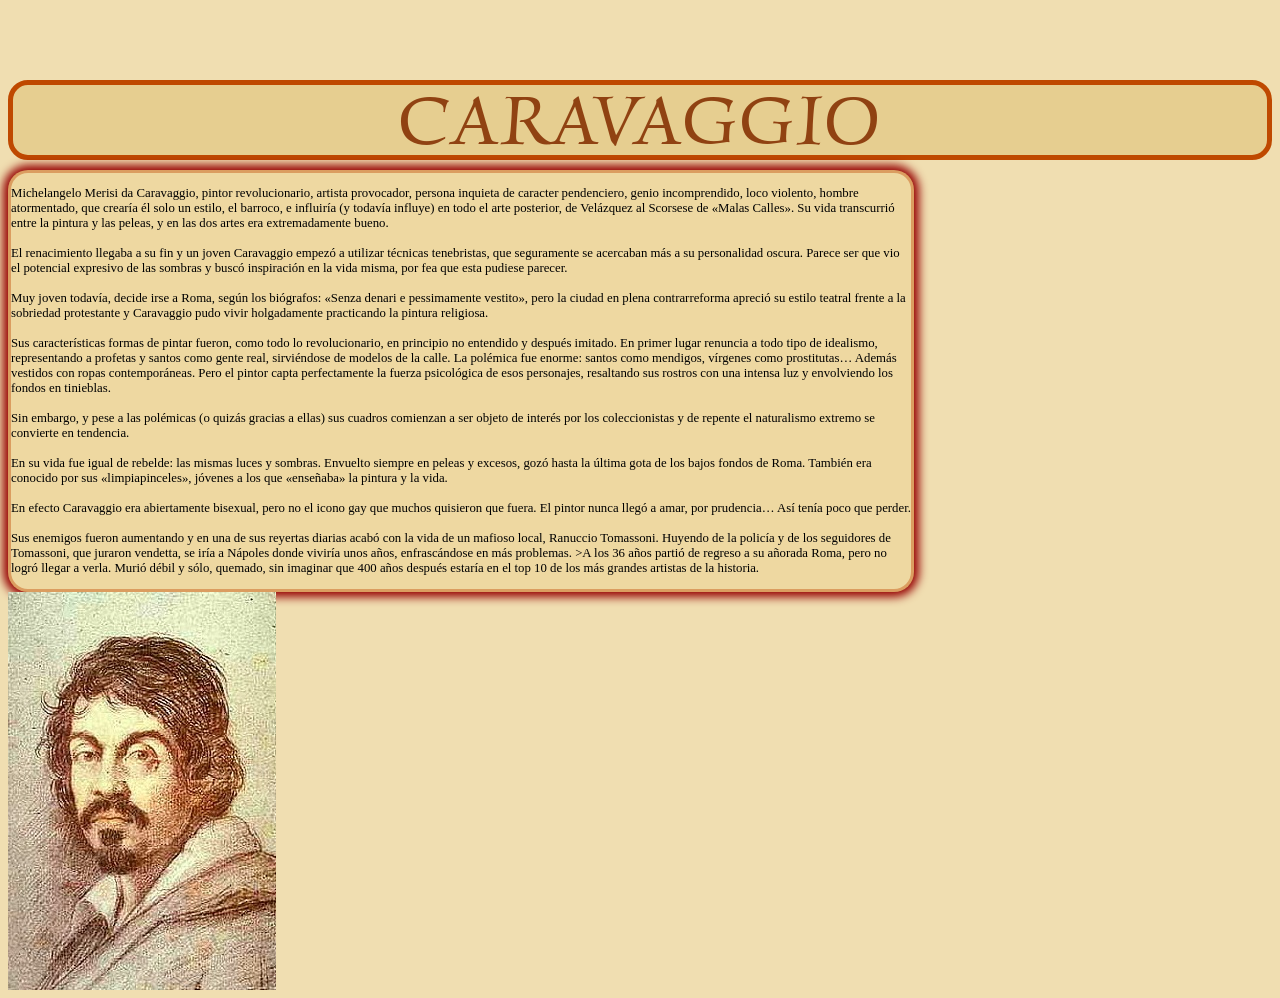
<file: C.CARAVAGGIO.html>
<!DOCTYPE html>
<html>
    <head>
        <title>Arte en la Edad Moderna</title>
        <link rel="stylesheet" href="estilo copy.css">
        <link rel="preconnect" href="https://fonts.googleapis.com">
        <link rel="preconnect" href="https://fonts.gstatic.com" crossorigin>
        <link href="https://fonts.googleapis.com/css2?family=Luxurious+Roman&display=swap" rel="stylesheet">

    </head>

    <body>

        <p class="titulito">CARAVAGGIO</p>

        <div class="contcara">
            <p>Michelangelo Merisi da Caravaggio, pintor revolucionario, artista provocador, persona inquieta de caracter pendenciero, genio incomprendido, loco violento, hombre atormentado, que crearía él solo un estilo, el barroco, e influiría (y todavía influye) en todo el arte posterior, de Velázquez al Scorsese de «Malas Calles».
                Su vida transcurrió entre la pintura y las peleas, y en las dos artes era extremadamente bueno.
                
            <br><br> El renacimiento llegaba a su fin y un joven Caravaggio empezó a utilizar técnicas tenebristas, que seguramente se acercaban más a su personalidad oscura. Parece ser que vio el potencial expresivo de las sombras y buscó inspiración en la vida misma, por fea que esta pudiese parecer.
                
            <br><br>Muy joven todavía, decide irse a Roma, según los biógrafos: «Senza denari e pessimamente vestito», pero la ciudad en plena contrarreforma apreció su estilo teatral frente a la sobriedad protestante y Caravaggio pudo vivir holgadamente practicando la pintura religiosa.
                
            <br><br> Sus características formas de pintar fueron, como todo lo revolucionario, en principio no entendido y después imitado. En primer lugar renuncia a todo tipo de idealismo, representando a profetas y santos como gente real, sirviéndose de modelos de la calle. La polémica fue enorme: santos como mendigos, vírgenes como prostitutas… Además vestidos con ropas contemporáneas. Pero el pintor capta perfectamente la fuerza psicológica de esos personajes, resaltando sus rostros con una intensa luz y envolviendo los fondos en tinieblas.
                
            <br><br>Sin embargo, y pese a las polémicas (o quizás gracias a ellas) sus cuadros comienzan a ser objeto de interés por los coleccionistas y de repente el naturalismo extremo se convierte en tendencia.
            
            <br><br> En su vida fue igual de rebelde: las mismas luces y sombras. Envuelto siempre en peleas y excesos, gozó hasta la última gota de los bajos fondos de Roma. También era conocido por sus «limpiapinceles», jóvenes a los que «enseñaba» la pintura y la vida.

            <br><br> En efecto Caravaggio era abiertamente bisexual, pero no el icono gay que muchos quisieron que fuera. El pintor nunca llegó a amar, por prudencia… Así tenía poco que perder.

            <br><br> Sus enemigos fueron aumentando y en una de sus reyertas diarias acabó con la vida de un mafioso local, Ranuccio Tomassoni. Huyendo de la policía y de los seguidores de Tomassoni, que juraron vendetta, se iría a Nápoles donde viviría unos años, enfrascándose en más problemas.

            <br<br>>A los 36 años partió de regreso a su añorada Roma, pero no logró llegar a verla. Murió débil y sólo, quemado, sin imaginar que 400 años después estaría en el top 10 de los más grandes artistas de la historia.
            </p>
        </div>

        <div class="imgcara"><img src="Z.CARAVAGGIO.jpg" alt=""></div>












    </body>
</file>
<file: estilo copy.css>
html{

    background-color: #f0deb1;
    
    
}

.htmlnoche{
    background-color: #9a0a31 ;
}


.pp{
    
    color : #371A0A;
    font-size: 17px; 
    padding: 20px;
    font-style: normal; /*cambiar font*/
    text-align: justify; /*todo centrado*/
    line-height: 1.5; /*interlineado*/
    letter-spacing: 1px; /*entre mjás pixeles, más espacio*/
    
}

.pnoche{
    color : #ffffff;
    font-size: 17px; 
    padding: 20px;
    font-style: normal; /*cambiar font*/
    text-align: justify; /*todo centrado*/
    line-height: 1.5; /*interlineado*/
    letter-spacing: 1px; /*entre mjás pixeles, más espacio*/
}

li{
    color : #371A0A;
    font-size: 17px; 
    
    font-style: normal; /*cambiar font*/
    text-align: justify; /*todo centrado*/
    line-height: 1.5; /*interlineado*/
    letter-spacing: 1px; /*entre mjás pixeles, más espacio*/
}

.parrafolibre{   /*sobreescribimos el color, hay una jerarquia. Tiene los valores de p, pero cambió el mas importante que es .parrafolibre*/
    color: rgb(255, 255, 255)
    letter-spacing 5px;
}


/*h1{
    color :rgb(255, 48, 162);
}*/

h1{
    
    color: #BF4900;
    font-family: Gideon Roman;
   padding-left: 50px;
}


.h1noche{
    color: #f88787c5;
    font-family: Gideon Roman;
   padding-left: 50px;
}

.titulito{
    margin-bottom: 10px;
    color :#904212;
    font-size: 70px;
    text-align: center;
    font-style: normal; /*cambiar font*/
    /*text-align: justify; /*todo centrado*/
    line-height: 1; /*interlineado*/
    letter-spacing: 1px; /*entre mjás pixeles, más espacio*/
    font-family: Luxurious Roman;
   margin-top: 80px;
    background-color: #e4ca87c4;
    border: #BF4900 5px solid;
    border-radius: 20px;
    
}

.titulitonoche{
    color :#f88787c5;
    font-size: 70px;
    text-align: center;
    font-style: normal; /*cambiar font*/
    /*text-align: justify; /*todo centrado*/
    line-height: 1; /*interlineado*/
    letter-spacing: 1px; /*entre mjás pixeles, más espacio*/
    font-family: Luxurious Roman;
    margin-top: 80px;
    background-color: #511011c9;
    border: #e07070 5px solid;
    border-radius: 20px;
    
}

.contenedor{
   
  
    margin: 5%;
   
    background-color: #eed8a1;
    /* margin: 10px;*/
     padding: 10px;
     
     font-size: 1vw;
     border: #bf490068 3px solid; 
     border-radius: 20px;
     box-shadow: 0 0px 10px 5px #960000;
     -webkit-text-stroke: rgb(150, 0, 0);
     
}



.CONTENEDORGRANDE{
    
    display: grid;
    grid-template-columns: 500fr 300fr 10fr;
    height: 10rem;
    row-gap: 20px;
    column-gap: 50px;

}


.contenecarrunoche{
    margin: 5%;
   

    /* margin: 10px;*/
     padding: 10px;
     
     font-size: 1vw;
     border: #bf490068 3px solid; 
     border-radius: 20px;
     box-shadow: 0 0px 10px 5px #e07070;
     -webkit-text-stroke: rgb(150, 0, 0);
    background-color: #511011c9;
    overflow: hidden;
    align-items: center;
        
}


.contenecarru{
    margin: 5%;
   

    /* margin: 10px;*/
     padding: 10px;
     
     font-size: 1vw;
     border: #bf490068 3px solid; 
     border-radius: 20px;
     box-shadow: 0 0px 10px 5px #960000;
     -webkit-text-stroke: rgb(150, 0, 0);
    background-color: #eed8a1;
    overflow: hidden;
    align-items: center;
}




.contenedornoche{
    margin: 5% !important;
    background-color: #511011c9 !important;
    /* margin: 10px;*/
     padding: 10px !important;
     
     font-size: 1vw !important;
     border: #501f0168 3px solid !important; 
     border-radius: 20px !important;
     box-shadow: 0 0px 10px 5px #e07070 !important;
     -webkit-text-stroke: rgb(11, 146, 70) !important;
}




/*.contenedor:hover{
    animation-play-state: paused;

}*/


/*.anunciacion{
    background-color: rgba(1, 80, 150, 0.587);
    margin: auto;
    display: flex;
    flex-direction: row;
    flex-wrap: wrap;
    justify-content: space-evenly;
    border:2px solid #145578;
    gap: 10px;
    align-items: initial;
    

}

div{
    height: 50px;
    width: 50px;
    border: 2px solid #797979;
    margin: 5px;
}
.caja1{
    order: 1;
    flex-grow: 1;
    flex-basis: 50%;

}
.caja2{
    order: 2;
    flex-grow: 1;
    flex-basis: 50%;

}*/
.cajas{
    display: flex;
    flex-direction:row;
    flex-wrap:wrap;
    justify-content: space-evenly;
   
    background-color: rgba(209, 142, 158, 0);
    margin: auto;
 
    gap: 10px;
    align-items: initial;
}
.ca{
   
   /* background-color: #7da3ee;*/
    height: auto;
    width: 70vh;
    
  
}
.caj{
  /*  background-color: #ff6200;*/
    /*background-color: #133882;*/
    height: 50vh;
    width: 50vh;
    text-align: center;
   
}


.tit{
    margin-bottom: 5px;
    text-align: center;
    font-size: 1.5em;
}

.cena{
    margin-top: 150px;
}

.anunciación{
    margin-top: 90px;
}

.mona{
    margin-top: 100px;
}

.dama{
    margin-top: 20px;
}

.salvator{
    margin-top: 70px;
}



.drip1{
    background-color: rgb(235, 112, 75);
   /* margin: 10px;*/
    padding: 10px;
    color: #FFFF;
    font-size: 40px;
    border-radius: 20px;
    box-shadow: 0 0px 10px 5px rgb(230, 183, 255);
    -webkit-text-stroke: #960000;
}

.drip{
    display: grid;
    grid-template-columns: 2fr 2fr 2fr 2fr 2fr 2fr 2fr 2fr 2fr 2fr;
    grid-template-rows:repeat(100px 100px) ;
    height: 200vh;
    row-gap: 20px;
    column-gap: 50px;
    padding: 20px;
    background-color: #dd550000;
   
}

.dript{
    display: flex;
    height: auto;
    width: 70vh;
}

.dripi{
    text-align: center;
    font-size: 30px;
}





.carrusel{
    width: 100%;
      
}


.contcar{
    border: 1px solid#BF4900;
    height: 500px;
    overflow: hidden;
    margin-bottom: 30px;
    margin-left: 30px;
    margin-right: 30px;
    
}


.carrusell{ 
    border: 1px solid #5e4624c4;
    height: 500px;
   
   position: relative;
}

.tarjetacar{
    background-color: #e1c25dda;
    height: 100%;
}

.flechacar{
    
    position: absolute;
    top: 0;
    bottom: 0;
    left: 0;
    right: 0;
    height: 100%;
    width: 100%;
    display: flex;
    align-items: center;
    justify-content: space-between;
    
}


.gridimagen:hover{
    transform: scale(2);
}



.textocarrusel{
    margin: auto;
    margin-left: 35px;
    width: 60%;
    height: 100%;
    text-align: center;
}

.imagencarrusel{
    
    width: 50%;
    height: 100%;
    text-align: center;
    margin-top: 2%;
}

.cajacarrusel{
    display: flex;
}

.adan{
    width: 10%;
    height: 10%;
}


.gridd{
   margin-bottom: 20PX;
    margin-right: 20PX;
    margin-top: 20PX;
    margin-left: 20px;
    background-color:#e2c57d;
    text-align: center;
    padding: 5px;
    
    
    border-radius: 20px;
    box-shadow: 0 0px 10px 5px #960000;
    -webkit-text-stroke: rgb(150, 0, 0);
    display: flex;
    flex-direction: column;
    justify-content: center;    
    align-items: center;  
    /*width: 500px;
  height: 500px;
  border: 3px solid #ee2b7b;
  margin: 5px;
  text-align: center;
  line-height: 150px;*/
  
}

.biggrid{
    display: grid;

    grid-template-columns: 65% 30%;
    grid-template-rows: 55%;
    justify-content: space-around;
    height: 900px;
    row-gap: 5px;
    column-gap: 5px;
    text-align: center;
    
    
}

.gridimagen{
    width: 100%;
    height: 100%;
}




.gridtexto{
    margin-top: 0;
    color : #371A0A;
    font-size: 100%; 
    padding: 20px;
    font-style: normal; /*cambiar font*/
    text-align: justify; /*todo centrado*/
    line-height: 1.5; /*interlineado*/
    letter-spacing: 1px; /*entre mjás pixeles, más espacio*/
    
}

.creacionadan{
    height: 200px;
   margin-top: 150px;
}



.MIGUELANGELBODY{
    
    width: max(1000px, 100%);
    height: max(1000px, 100%);
}


.barracont{
    width: 100px;
    height:5vh ;
    
    font-size: 2vw;
    text-align: center;
    
}

.barracont:hover{
    transform: scale(1.2);
}

.text{
    
    font-family: 'Gill Sans', 'Gill Sans MT', Calibri, 'Trebuchet MS', sans-serif;
    font-size: 1.5vw;
}


.botonnight{
    
    margin-top: 0.9vh;
    margin-left: 5%;
    display: grid;
    width: 800px;
    grid-template-columns: 10% 10% 10%;

}




.valoracionnoche{
    
    background-color: #511011c9;
    
    text-decoration: none;
    color: #FFFF;
}

.valoracion:hover{
    background-color: rgb(203, 82, 38);
    transform: scale(1.1);
  
   
}

.valoracionnoche:hover{
    background-color: #d36e70 ;
    transform: scale(1.1);
    
}


.barraderecha{
    display: grid;
    grid-template-columns: 52% 0%;
    margin-left: 28%;
    width: 220px;
    
    
}

.noche{
    background-color: #e2c57d;
    border: 1px #904212 solid;
}

.barraSuperiorNoche{
    
    display: grid;
    grid-template-columns: 50% 50% ;
    row-gap: 20px;
    z-index: 1000;
    height: 70px;
     background-color:  #511011;
    width: 100%;
    position: fixed;
    top: 0;
    left: 0;
}




.barraSuperior{
    display: grid;
    grid-template-columns: 50% 50% ;
    row-gap: 20px;
    background-color:rgb(156, 63, 28); 
    height: 70px;
  /*  background-color:rgb(120, 48, 48); */
    z-index: 1000;
    width: 100%;
    position: fixed;
    top: 0;
    left: 0;

}




.verticalcarrusel{
    display:flex;
    flex-direction: column;
    
   
}


.verticalcarrusel img{
    width: 100%;
    height: auto;
    object-fit: contain;
    padding: 5px 0;
}


@keyframes loop {
    0%{
        transform: translateY(0);
    }
    100%{
        transform: translateY(-50%);
  
    }
   }
 

   
.contfor{
   
  margin-left: auto;
  margin-right: auto;
  margin-top: 70px;
  margin-bottom: 50px;
   width: 48%;
   
   text-align: center;
    background-color: #eed8a1;
    /* margin: 10px;*/
     padding: 10px;
     
     font-size: 1vw;
     border: #bf490068 3px solid; 
     border-radius: 20px;
     box-shadow: 0 0px 10px 5px #960000;
    
     
}


.registro{
    
    text-align: center;
    font-size:300%;
}

.formulario{
    border-radius: 35px;
    margin: 10px;
    padding: 5px;
    align-items: center;
    padding: 17px 100px 17px 65px;

}


.cal{
   align-items: center;
   border-radius: 35px;
    margin: 10px;
    padding: 5px;
    align-items: center;
    padding: 17px 100px 17px 65px;
}

.submit{
    text-align: center;
    border-radius: 35px;
    margin: 10px;
   
    align-items: center;
    padding: 17px 15px 17px 65px;
}



.contcara{
    display: grid;
    width: 100vh;
    background-color: #eed8a1;
    /* margin: 10px;*/
    
     
     font-size: 1vw;
     border: #bf490068 3px solid; 
     border-radius: 20px;
     box-shadow: 0 0px 10px 5px #960000;
     -webkit-text-stroke: rgb(150, 0, 0);
}

.imgcara{
    display: grid;
}


.popup{
    position: fixed;
    top: 0;
    bottom: 0;
    right: 0;
    left: 0;
   
    display: flex;
    opacity: 0;
    transition: opacity 0.3s ease;
    pointer-events: none;
}

.mostrarpopup{
    opacity: 1;
    pointer-events: auto;
    position: fixed;
    top: 0;
    bottom: 0;
    right: 0;
    left: 0;
    display: flex;
    transition: opacity 0.3s ease;
}

.popupnoche{
    margin: auto;
    padding: auto;
    display: flex;
    position: relative;
    flex-direction: column;
    gap: 16px;
    width: 90%;
    height: 70%;
    max-width: 800px;
    max-height: 700px;
    margin: auto;
    background-color: #ffb700;
    border: #781111 5px solid;
}

.contenedorPopUp{
    margin: auto;
  
    padding: auto;
    display: flex;
    position: relative;
    flex-direction: column;
    gap: 16px;
    width: 90%;
    height: 70%;
    max-width: 800px;
    max-height: 700px;
    margin: auto;
    background-color: #eed8a1;
    border: #781111 5px solid;
    
}

.contenedorPopUpNoche{
    margin: auto;
  
    padding: auto;
    display: flex;
    position: relative;
    flex-direction: column;
    gap: 16px;
    width: 90%;
    height: 70%;
    max-width: 800px;
    max-height: 700px;
    margin: auto;
    background-color: #511011;
    border:#e07070 5px solid;
    
}


.cerrarPopUp{
    cursor: pointer;
    position: absolute;
    top: 0;
    right: 2%;
    font-size: 30px;

}

.h1popup{
    margin-top: 20px;
    text-align: center;
    
}

.h1popupNoche{
    color:#f88787c5 ;
    margin-top: 20px;
    text-align: center;
    
}

.ppopup{
    padding: 10px;
    text-decoration: none;
    margin-top: 1px;
    font-size: 1.3em;
    text-align: center;
}

.ppopupNoche{
    padding: 10px;
    color: #ffffff;
    text-decoration: none;
    margin-top: 1px;
    font-size: 1.3em;
    text-align: center;
}




.quizzz{
    position: fixed;
    top: 0;
    bottom: 0;
    right: 0;
    left: 0;
    display: flex;
    opacity: 0;
    transition: opacity 0.3s ease;
    pointer-events: none;
    align-items: center;
    justify-content: center;
}

.mostrarquiz{
    opacity: 1;
    pointer-events: auto;
    position: fixed;
    top: 0;
    bottom: 0;
    right: 0;
    left: 0;
    display: flex;
    transition: opacity 0.3s ease;
    align-items: center;
    justify-content: center;
}

.contenedorquiz{
    
    margin: 80px auto 20px; 
    padding: 50px;
    display: flex;
    position: relative;
    flex-direction: column;
    gap: 16px;
    width: 30%;
    height: fit-content;       
    max-height: 85vh;          
    overflow-y: auto;          
    background-color: #eed8a1;
    border: #781111 5px solid;
}


.cerrarquiz{
    cursor: pointer;
    position: absolute;
    top: 0;
    right: 2%;
    font-size: 30px;
}

quiz00{
    padding: 20px 0;
}

.h2quiz{
    font: 18px;
    color: rgb(26, 26, 26);
    font-weight: 600;
}

.resp{
    background: #ffffff;
    color: black;
    font-weight: 500;
    width: 100%;
    border: 1px solid black;
    padding: 10px;
    margin: 10px 0px;
    text-align: left;
    border-radius: 4px;
    cursor: pointer;
}

.resp:hover:not([disabled]){
   
    transform: scale(1vh);
    background-color: #371A0A;
    color: white;
}

#respuestaboton {
    display: flex;
    flex-direction: column;  /* botones en fila vertical */
    width: 100%;
}



#siguiente{
    cursor: pointer;
    background-color: #781111;
    color: white;
    font-weight: 500px;
    padding: 10px;
    margin: 20px auto 0px;
    border-radius: 4px;
    display: none;
   
}

.correcta{
    background-color: rgb(107, 213, 107);
}

.incorrecta{
    background-color: rgb(241, 71, 71);
}


@media (max-width: 768px) {
    .contenedorquiz {
        width: 85%;
        padding: 20px;
        margin-top: 70px; 
    }
}
</file>
